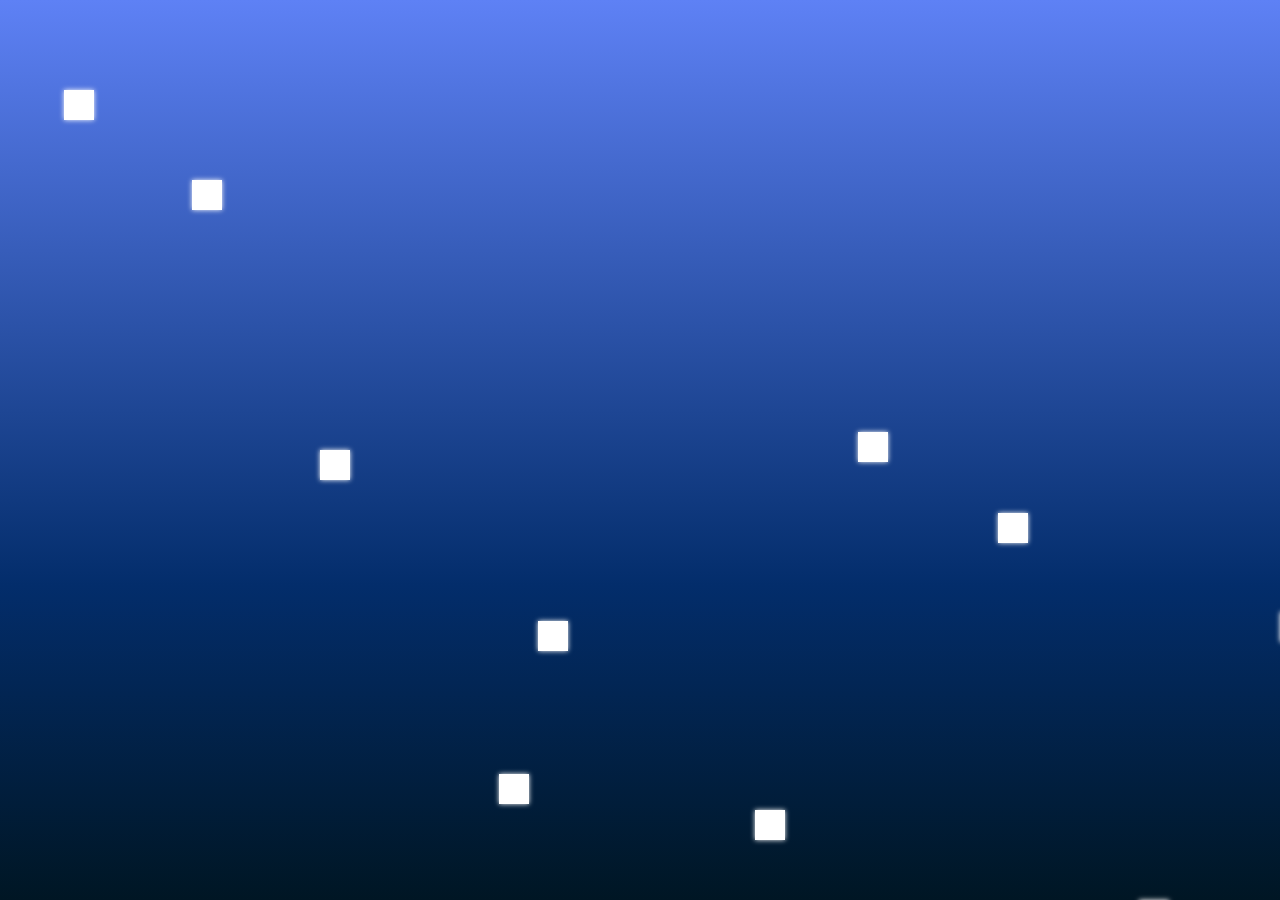
<file: Index.html>
<!DOCTYPE html>
<html>
    <head>
        <title></title>
        <link rel = "stylesheet" href="style.css">
    </head>
    <body>
        <div class = "wrapper">
            <div class="box">
                <div></div>
                <div></div>
                <div></div>
                <div></div>
                <div></div>
                <div></div>
                <div></div>
                <div></div>
                <div></div>
                <div></div>
            </div>
        </div>

 </body>
</html>
</file>
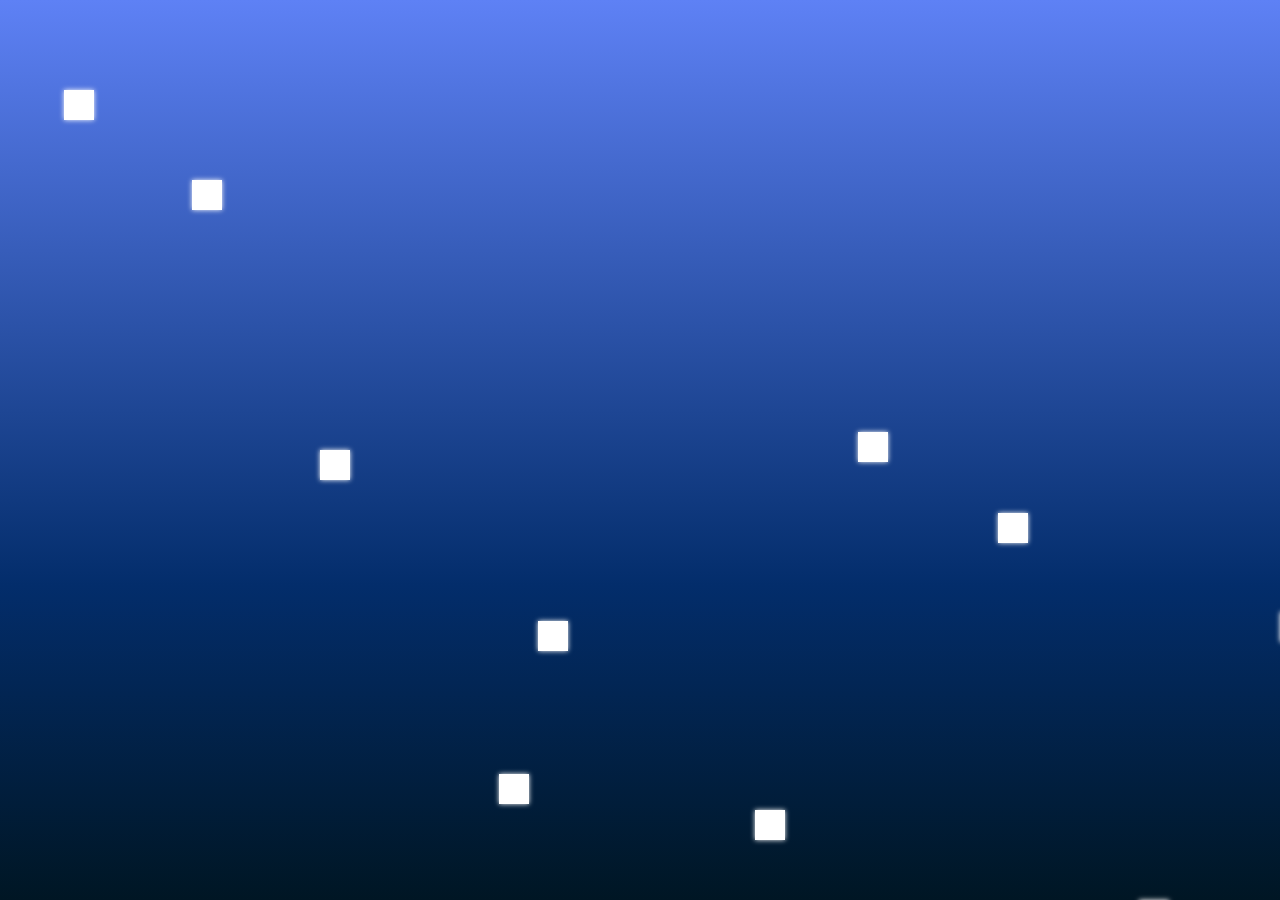
<file: Animated Box.html>
<!DOCTYPE html>
<html>
    <head>
        <title></title>
        <link rel = "stylesheet" href="style.css">
    </head>
    <body>
        <div class = "wrapper">
            <div class="box">
                <div></div>
                <div></div>
                <div></div>
                <div></div>
                <div></div>
                <div></div>
                <div></div>
                <div></div>
                <div></div>
                <div></div>
            </div>
        </div>

 </body>
</html>
</file>
<file: style.css>
body{
    margin:0;
    padding:0; 
}
.wrapper{
    position: absolute;
    width: 100%;
    height: 100%;
    overflow:hidden;
    background: linear-gradient(360deg, rgb(0, 22, 36) 0%, rgb(3, 45, 107) 35%, rgb(94, 129, 245) 100%);
}
.box div{
    position: absolute;
    width: 30px;
    height: 30px;
    background-color: rgb(255, 255, 255);
    box-shadow: 0px 0px 5px white;
}
.box div:nth-child(1){
    top:10%;
    left: 5%;
    animation: animate 15s linear infinite;
}
.box div:nth-child(2){
    top:50%;
    left: 25%;
    animation: animate 10s linear infinite;
}
.box div:nth-child(3){
    top:20%;
    left: 15%;
    animation: animate 11s linear infinite;
}
.box div:nth-child(4){
    top:90%;
    left: 59%;
    animation: animate 15s linear infinite;
}
.box div:nth-child(5){
    top:86%;
    left: 39%;
    animation: animate 10s linear infinite;
}
.box div:nth-child(6){
    top:48%;
    left: 67%;
    animation: animate 11s linear infinite;
}
.box div:nth-child(7){
    top:57%;
    left: 78%;
    animation: animate 13s linear infinite;
}
.box div:nth-child(8){
    top:100%;
    left: 89%;
    animation: animate 15s linear infinite;
}
.box div:nth-child(9){
    top:69%;
    left: 42%;
    animation: animate 10s linear infinite;
}
.box div:nth-child(10){
    top:68%;
    left: 100%;
    animation: animate 11s linear infinite;
}
@keyframes animate{
    0%{
        transform: scale(0) translateY(0) rotate(0);
        opacity:1;
    }
    100%{
        transform: scale(1) translateY(-150px) rotate(360deg);
        opacity:0;
    }
}
</file>
